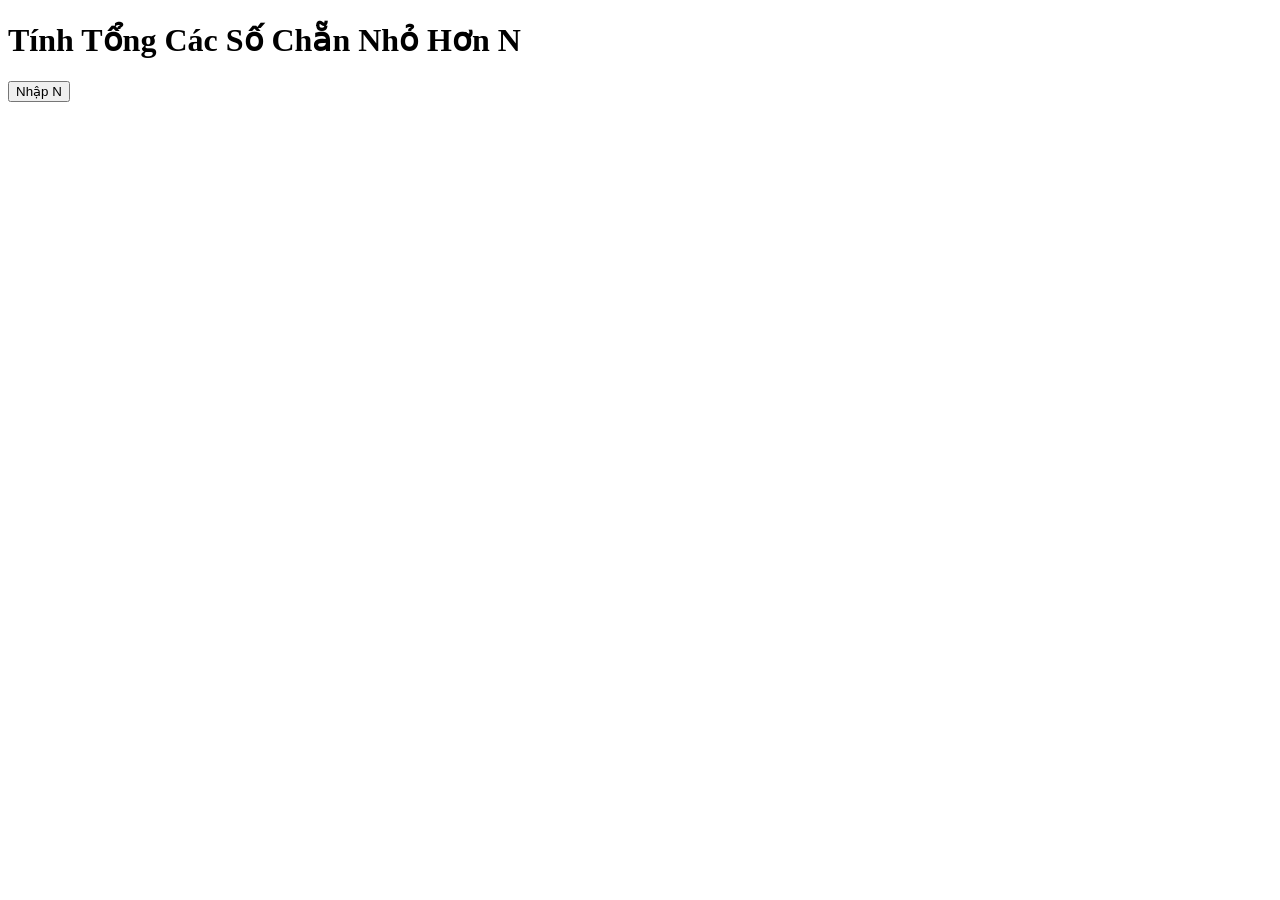
<file: JavaScript/for.html>
<!DOCTYPE html>
<html lang="en">
<head>
    <meta charset="UTF-8">
    <meta name="viewport" content="width=device-width, initial-scale=1.0">
    <title>Tính Tổng Các Số Chẵn Nhỏ Hơn N</title>
</head>
<body>
    <h1>Tính Tổng Các Số Chẵn Nhỏ Hơn N</h1>
    <button onclick="calculateEvenSum()">Nhập N</button>
    <p id="result"></p> 
    
    <script src="for.js"></script>
</body>
</html>
</file>
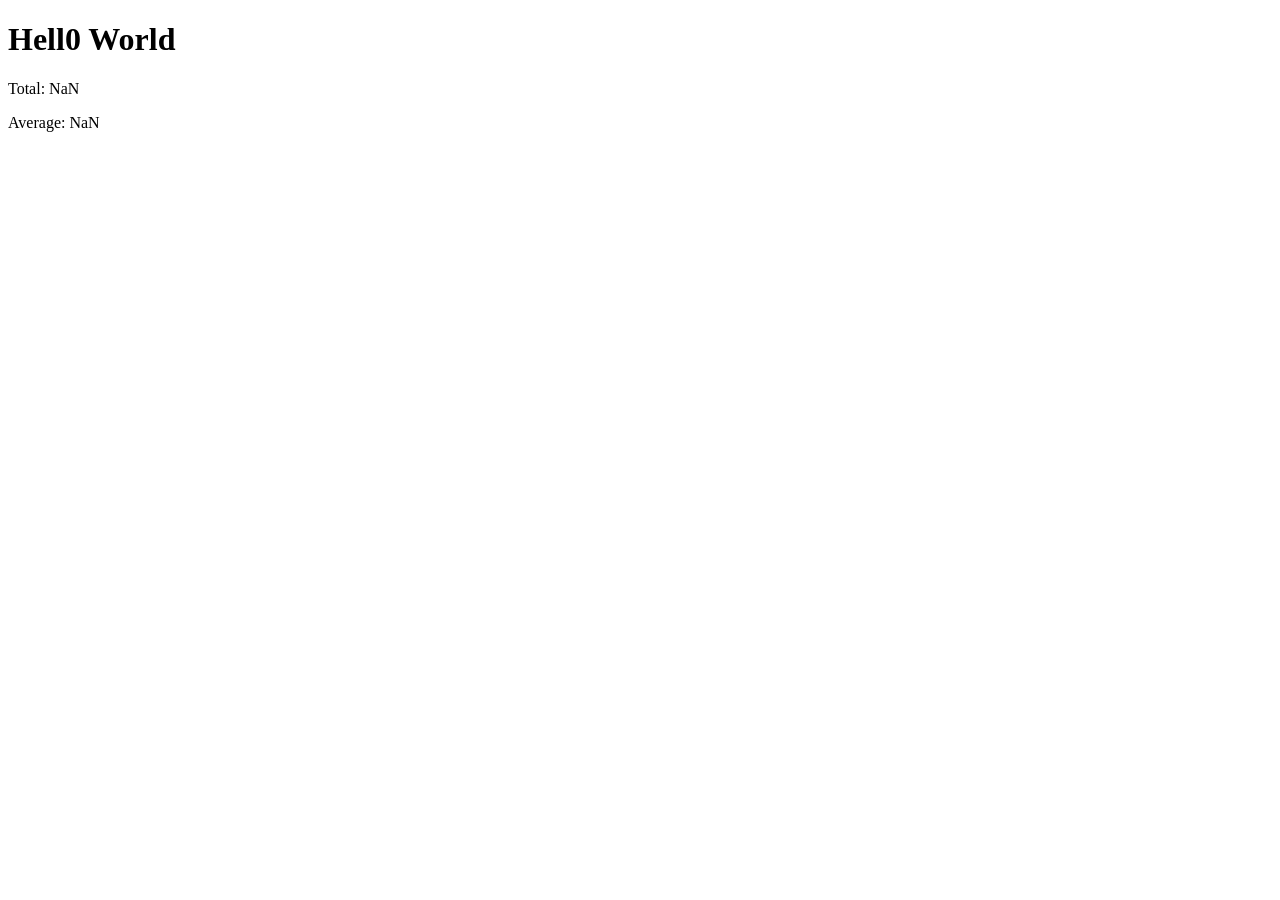
<file: JavaScript/index2.html>
<!DOCTYPE html>
<html lang="en">
<head>
    <meta charset="UTF-8">
    <meta name="viewport" content="width=device-width, initial-scale=1.0">
    <title>Document</title>
</head>
<body>
    <h1>Hell0 World</h1>
    <p id="totalResult"></p> 
    <p id="avgResult"></p> 
<script src ="main.js"></script>
</body>
</html>
</file>
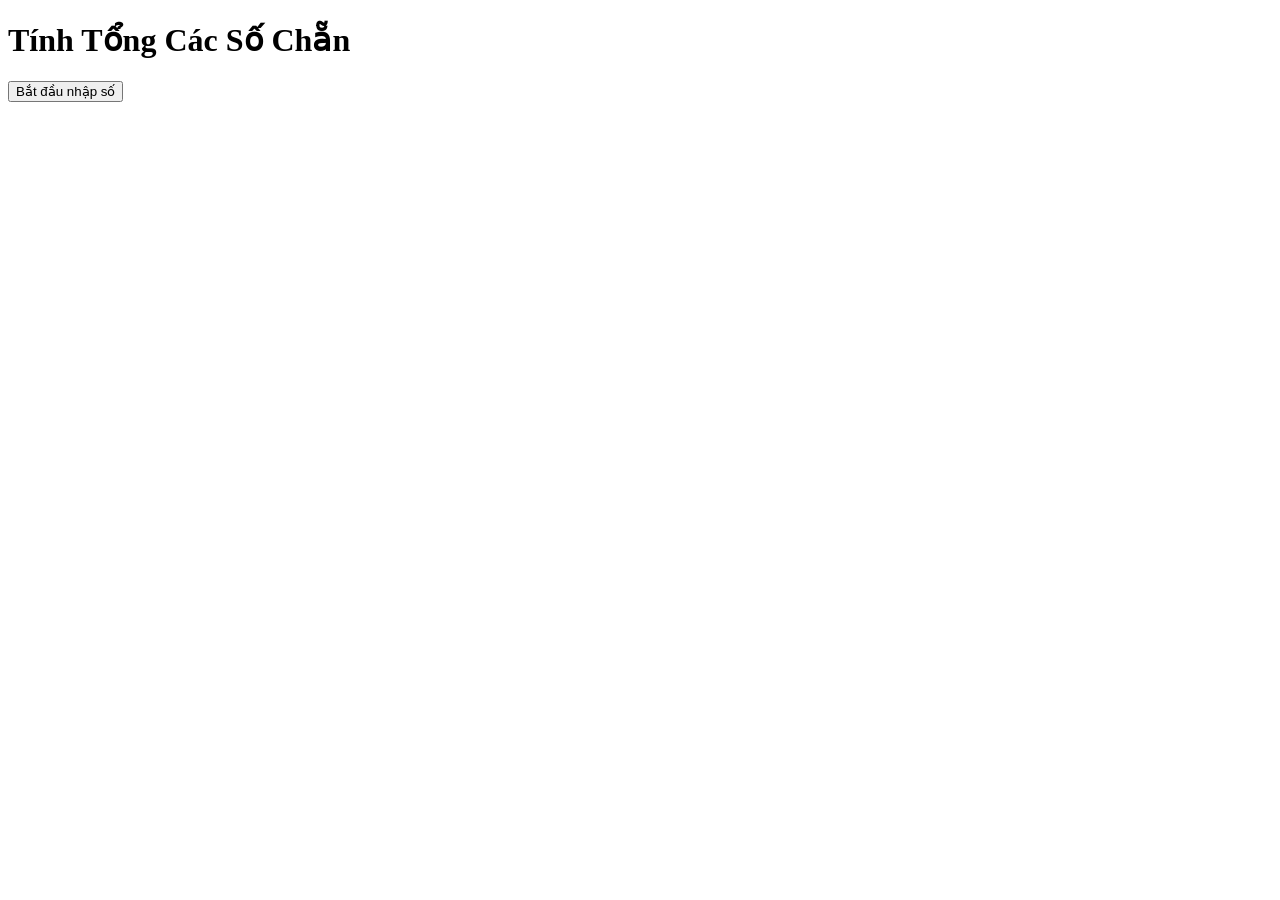
<file: JavaScript/tinhtong.html>
<!DOCTYPE html>
<html lang="en">
<head>
    <meta charset="UTF-8">
    <meta name="viewport" content="width=device-width, initial-scale=1.0">
    <title>Tính Tổng Số Chẵn</title>
</head>
<body>
    <h1>Tính Tổng Các Số Chẵn</h1>
    <button onclick="calculateEvenSum()">Bắt đầu nhập số</button>
    <p id="result"></p>

    <script>
        function calculateEvenSum() {
            let sum = 0;
            let entry;

            while (true) {
                entry = prompt("Nhập một số (hoặc nhấn 'Hủy' để kết thúc):");
                if (entry === null) {
                    break;
                }
                let number = parseInt(entry);
                if (!isNaN(number) && number % 2 === 0) {
                    sum += number;
                }
            }
            alert(" tổng các số chẵn là: " + sum);
        }
    </script>
    
</body>
</html>
</file>
